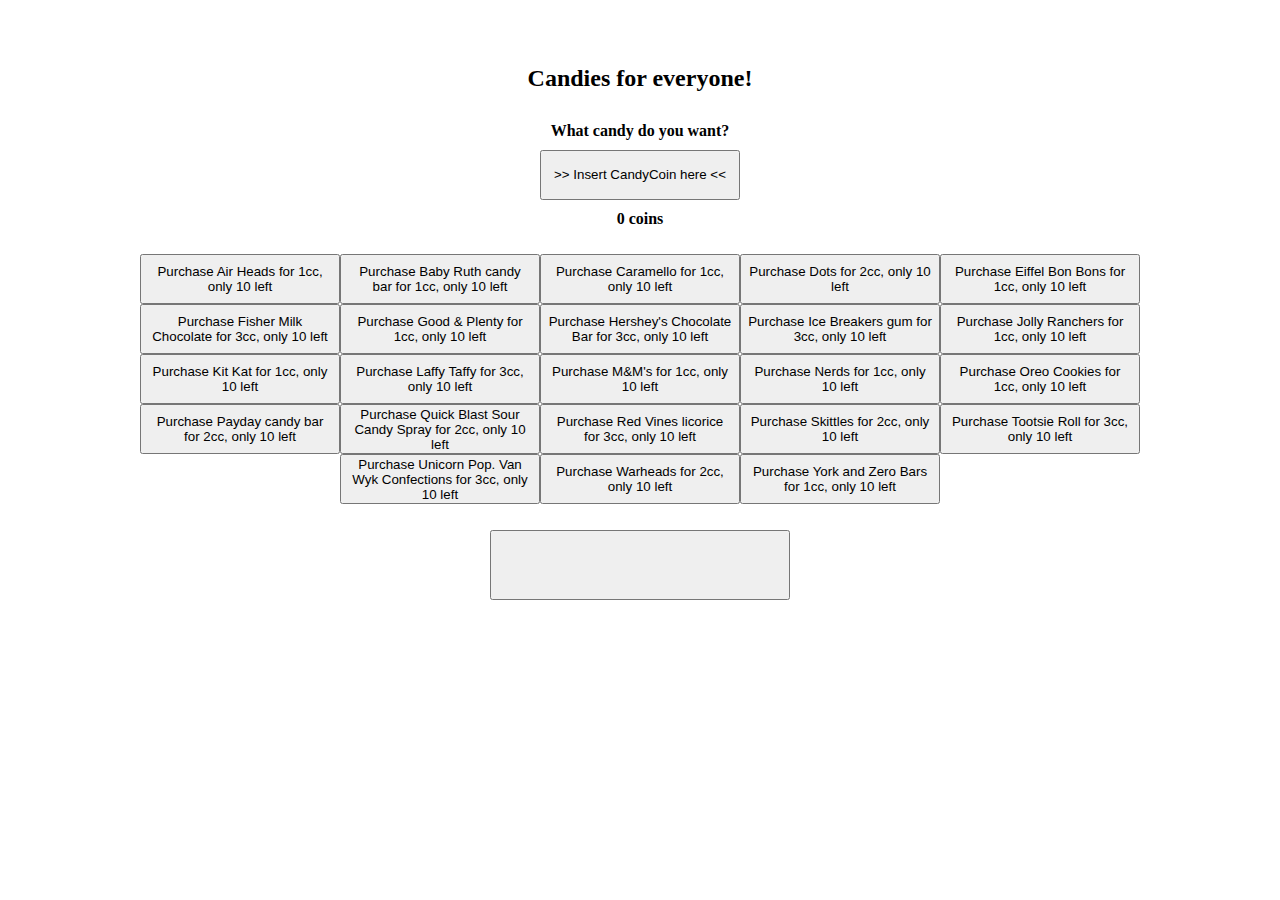
<file: index.html>
<!DOCTYPE html>
<html>
<head>
    <meta charset="UTF-8">
    <link rel="stylesheet" type="text/css" href="styles.css">
    <title>I want my candies!</title>
</head>
<body>
<script type="text/javascript" src="./i-want-my-candies-opt.js"></script>
<script type="text/javascript">
      com.github.aafa.vending.Main().main();
</script>
</body>
</html>
</file>
<file: styles.css>
.container {
  display: -webkit-box;
  display: -moz-box;
  display: -ms-flexbox;
  display: -webkit-flex;
  display: flex;
  -webkit-flex-flow: row wrap;
  flex-flow: row wrap;
  font-weight: bold;
  text-align: center;
}

.container > * {
  padding: 5px;
  flex: 1 100%;
}

.header {
}

.footer {
  width: 300px;
  height: 100px;
  text-align: center;
}

.candyList {
  display: flex;
  flex-flow: row wrap;
  text-align: center;
  flex-wrap: wrap;
  align-content: center;
  align-items: stretch;
  justify-content: center;
}

.candy {
  width: 200px;
  height: 50px;
  margin: auto;
  flex-grow: 1;
}

.get-candy-slot {
  width: 300px;
  height: 70px;
  margin: auto;
  background: light-gray;
}

.insertCoin {
  width: 200px;
  height: 50px;
  margin: auto;
}

body {
  padding: 2em;
}
</file>
